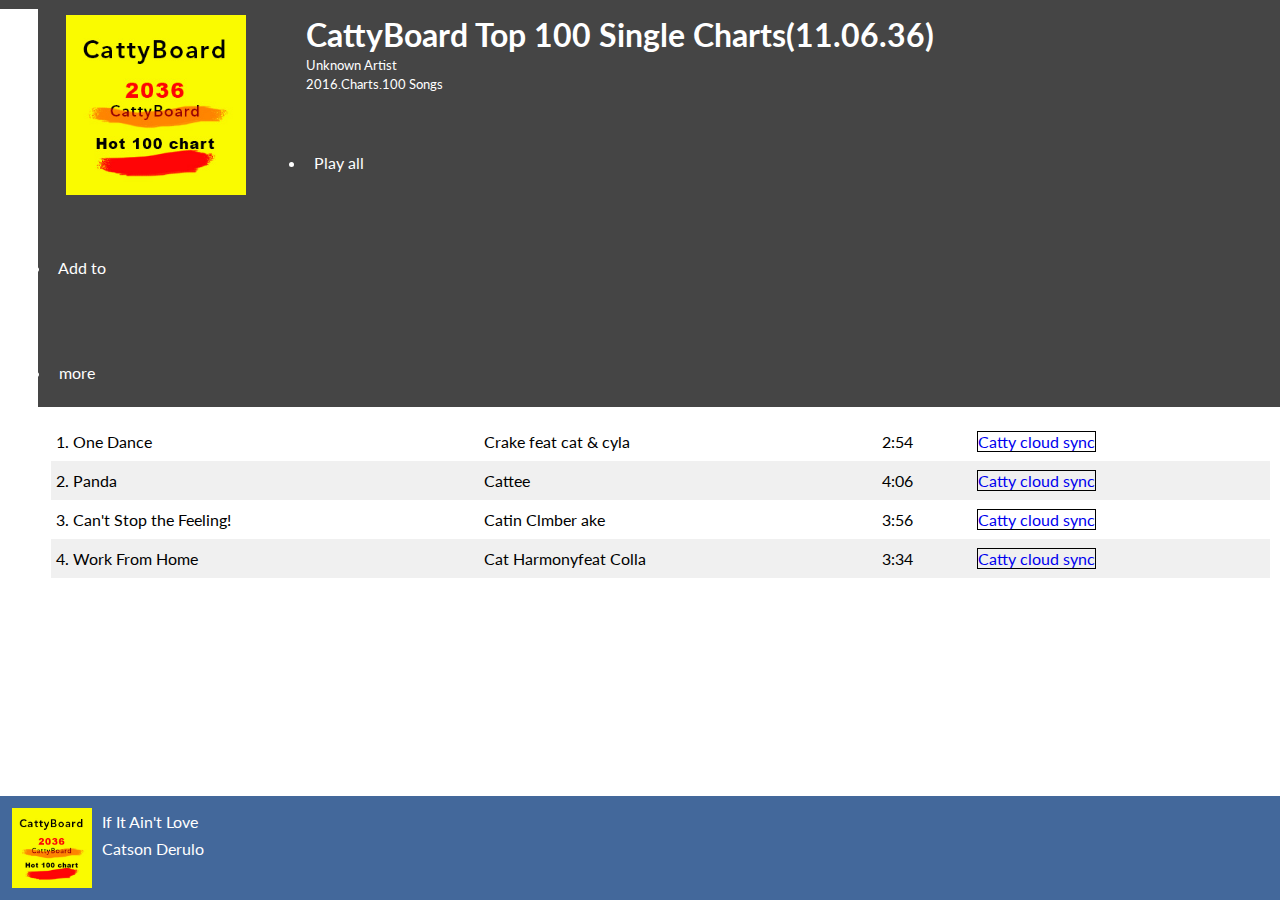
<file: Week-1/Assignment 1.2/index.html>
<!DOCTYPE html>
<html lang="en">
<head>
    <meta charset="UTF-8">
    <meta http-equiv="X-UA-Compatible" content="IE=edge">
    <meta name="viewport" content="width=device-width, initial-scale=1.0">
    <link rel="stylesheet" href="https://maxst.icons8.com/vue-static/landings/line-awesome/line-awesome/1.3.0/css/line-awesome.min.css">
    <link rel="stylesheet" href="https://fonts.googleapis.com/css?family=Lato">
    <link rel="stylesheet" type="text/css" href="style.css">
    <title>Home</title>
</head>
<body>
    <!-- Main Container Div for the page content -->
    <div clss="container">
        <!-- Section 1  -->
        <div class="containerMain sec1">
            <img src="img/icon.jpg" alt="icon" width="180px">
                <div class="songInfo">
                    <h1>CattyBoard Top 100 Single Charts(11.06.36)</h1>
                <p><small>Unknown Artist<br />2016.Charts.100 Songs</small></p>
                <ul class="listOption">
                    <li class="las la-play">&nbsp;&nbsp;Play all</li>
                    <li class="las la-plus">&nbsp;&nbsp;Add to</li>
                    <li class="las la-ellipsis-h">&nbsp;&nbsp;more</li>
                </ul>
                </div>
        </div>
        <!-- Section 2 -->
        <div class="containerMain sec2">
            <table class="list" cellspacing="0">
                    <tr>
                        <td>1. One Dance</td>
                        <td>Crake feat cat & cyla</td>
                        <td>2:54</td>
                        <td><a href="#">Catty cloud sync</a></td>
                    </tr>
                    <tr>
                        <td>2. Panda</td>
                        <td>Cattee</td>
                        <td>4:06</td>
                        <td><a href="#">Catty cloud sync</a></td>
                    </tr>
                    <tr>
                        <td>3. Can't Stop the Feeling!</td>
                        <td>Catin Clmber ake</td>
                        <td>3:56</td>
                        <td><a href="#">Catty cloud sync</a></td>
                    </tr>
                    <tr>
                        <td>4. Work From Home</td>
                        <td>Cat Harmonyfeat Colla</td>
                        <td>3:34</td>
                        <td><a href="#">Catty cloud sync</a></td>
                    </tr>
                </table>
        </div>
        <!-- Side Bar for Different Options -->
        <div class="containerMain sideBar">
            <ul class="navButton">
                <li class="las la-bars"></li>
                <li class="las la-home"></li>
                <li class="las la-search"></li>
                <li class="las la-volume-up"></li>
                <li class="las la-user"></li>
                <li class="las la-cog"></li>
                <li class="lab la-spotify"></li>
                <li class="lab la-soundcloud"></li>
            </ul>
        </div>
    </div>
    <!-- Section for Song Player -->
    <div class="player">
        <div class="songPoster">
            <img src="img/icon.jpg" alt="Song Image" width="80px">
            <p>
                <span class="songName">If It Ain't Love</span><br />
                <span class="songArtist">Catson Derulo</span>
            </p>
        </div>
        <div class="playerControl">
            <ul class="playerOption">
                    <li class="las la-step-backward"></li>
                    <li class="las la-pause"></li>
                    <li class="las la-step-forward"></li>
                    <li class="las la-undo-alt"></li>
                    <li class="las la-random"></li>
                </ul>
        </div>
    </div>
</body>
</html>
</file>
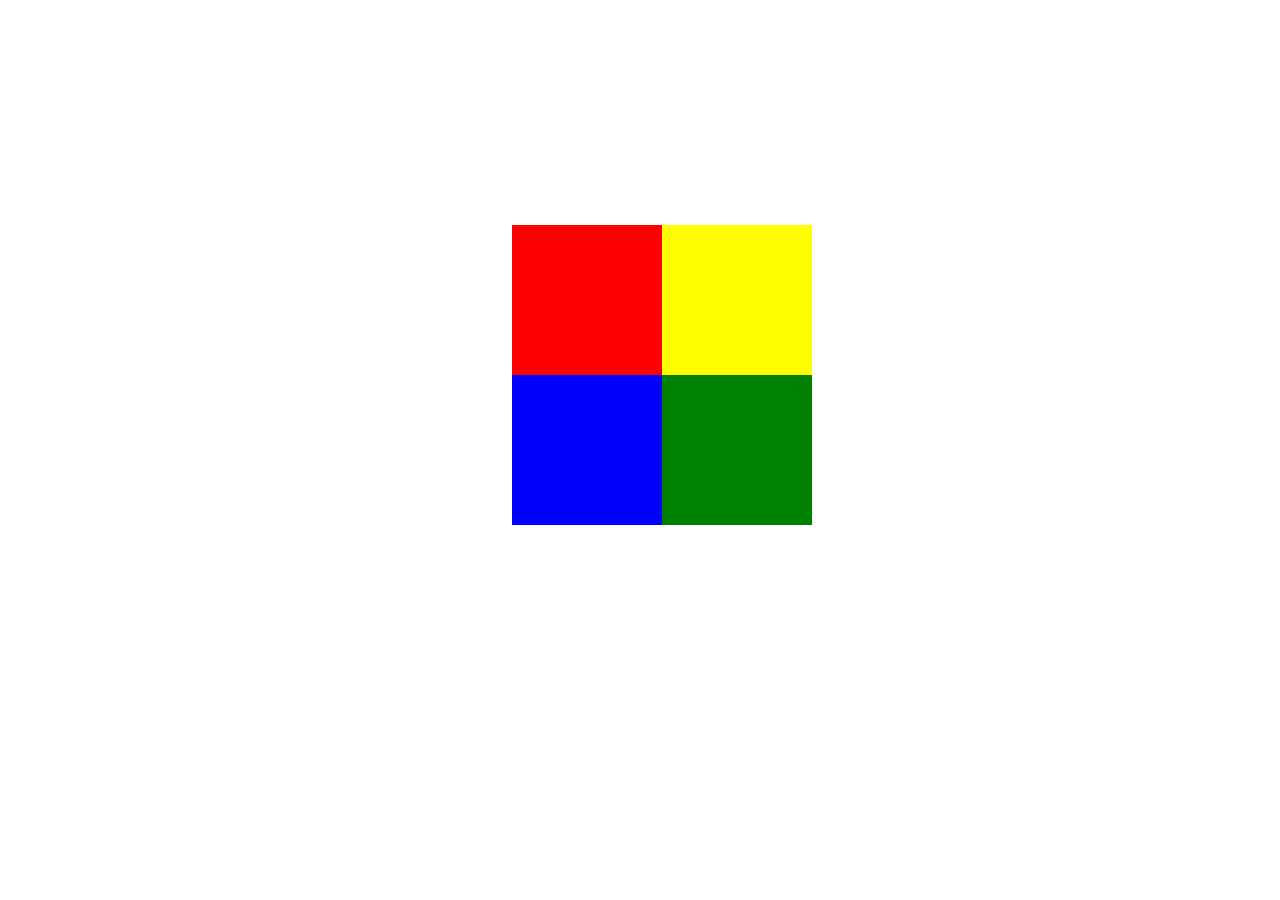
<file: Week-2/Assignment 2.2/index.html>
<!DOCTYPE html>
<html lang="en">
<head>
    <meta charset="UTF-8">
    <meta http-equiv="X-UA-Compatible" content="IE=edge">
    <meta name="viewport" content="width=device-width, initial-scale=1.0">
    <title>Home : Animation Assignment 2.2</title>
    <link rel="stylesheet" type="text/css" href="style.css">
</head>
<body>
    <div class="container"></div>
    <div class="text">Hello</div>
    <div class="box box1"></div>
    <div class="box box2"></div>
    <div class="box box3"></div>
    <div class="box box4"></div>
</body>
</html>
</file>
<file: Week-1/Assignment 1.2/style.css>
* {
    margin: 0;
    padding: 0;
    font-family: lato;
}
.containerMain {
    width: 96%;
    padding-left: 4%;
}
/* Style for Section 1 Where Song info are present. */
.sec1 {
    background-color: #454545;
    color: white;
}
.sec1 img {
    float: left;
    padding: 15px 60px 15px 15px;
}
.songInfo {
    padding: 15px 0 0;
}
.songInfo li {
    padding: 5% 1% 2% 0;
}
/* Style For Side Bar */
.sideBar {
    width: 3%;
    position: fixed;
    top: 1%;
    left: 0;
    padding: 0;
    background-color: white;
}
.navButton {
    list-style-type: none;
    margin: 0;
}
.navButton li {
    font-size: 1.7em;
    display: block;
    padding: 25px 20px 25px 10px;
}
/* Style For Songs List (In Middle Section or Section 2) */
.list {
    width: 100%;
    margin-top: 15px;
    padding: 0 10px 0 0;
    border: none;
}
.list tr {
    border-collapse: collapse;
}
.list td {
    padding: 10px 5px;
}
.list tr:nth-child(even) {
    background-color: #F0F0F0;
}
.list a {
    text-decoration: none;
    border: 0.2px solid black;
}
/* Style for player at the bottom of page */
.player {
    width: 100%;
    background-color: #43689B;
    position: fixed;
    left: 0;
    bottom: 0;
    right: 0;
    color: white;
}
.songPoster {
    float: left;
    padding: 12px;
}
.songPoster img {
    float: left;
}
.songPoster p {
    float: right;
    padding-left: 10px;
    line-height: 1.7em;
}
.playerControl {
    float: right;
}
.playerOption {
    font-size: 1.4em;
}
.playerOption li {
    display: inline-block;
    padding-left: 45px;
    margin: 5% 0 0 90px;
}
</file>
<file: Week-2/Assignment 2.2/style.css>
:root {
    --height: 25%;
    --width: 40%;
}
.container {
    width: 300px;
    height: 300px;
    background-color: rgba(255, 0 , 0, 0);
    position: fixed;
    top: var(--height);
    left: var(--width);
    z-index: 3;
}
.text {
    font-size: 3.5em;
    font-weight: bold;
    position: fixed;
    top: calc(var(--height) + 16%);
    left: calc(var(--width) + 6%);
    z-index: 1;
    text-shadow: 4px 4px 5px blue;
}
.box {
    width: 150px;
    height: 150px;
    z-index: 2;
}
.box1 {
    position: fixed;
    top: var(--height);
    left: var(--width);
    background-color: red;
    transition: transform 2s;
    transform-origin: top right;
}
.box2 {
    position: fixed;
    top: var(--height);
    left: calc(var(--width) + 150px);
    background-color: yellow;
    transition: transform 2s;
    transform-origin: top left;
}
.box3 {
    position: fixed;
    top: calc(var(--height) + 150px);
    left: var(--width);
    background-color: blue;
    transition: transform 2s;
    transform-origin: bottom right;
}
.box4 {
    position: fixed;
    top: calc(var(--height) + 150px);
    left: calc(var(--width) + 150px);
    background-color: green;
    transition: transform 2s;
    transform-origin: bottom left;
}
.container:hover ~ .box1 {
    transform: rotate(90deg);
}
.container:hover ~ .box2 {
    transform: rotate(-90deg);
}
.container:hover ~ .box3 {
    transform: rotate(-90deg);
}
.container:hover ~ .box4 {
    transform: rotate(90deg);
}
</file>
